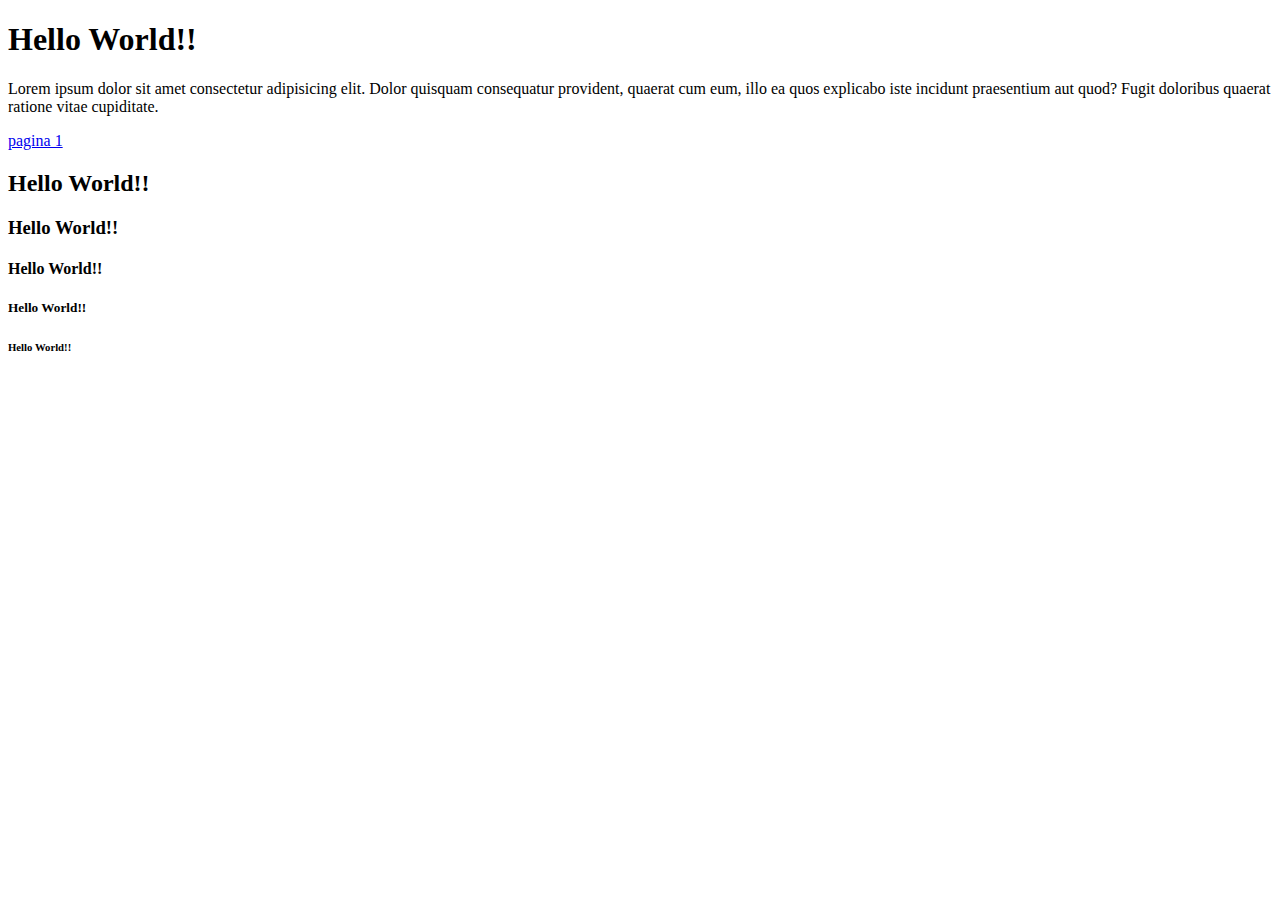
<file: exemplos_iniciais/aula02/index.html>
<!DOCTYPE html>
<html lang="en">

<head>
    <meta charset="UTF-8">
    <meta name="viewport" content="width=device-width, initial-scale=1.0">
    <title>Document</title>
</head>

<body>
    <!--
        Hn Heading
        onde N vai de 1 até 6, sendo 1 o título de maior
        importância e o 6 o título de menor importância
    -->
    <h1>Hello World!!</h1>
    <!--
        <p> = paragrafo
    -->
    <p>
        Lorem ipsum dolor sit amet consectetur adipisicing elit. Dolor quisquam consequatur provident, quaerat cum eum, illo ea quos explicabo iste incidunt praesentium aut quod? Fugit doloribus quaerat ratione vitae cupiditate.
    </p>
    <a href="pagina_1.html">pagina 1</a>
    <h2>Hello World!!</h2>
    <h3>Hello World!!</h3>
    <h4>Hello World!!</h4>
    <h5>Hello World!!</h5>
    <h6>Hello World!!</h6>
</body>

</html>
</file>
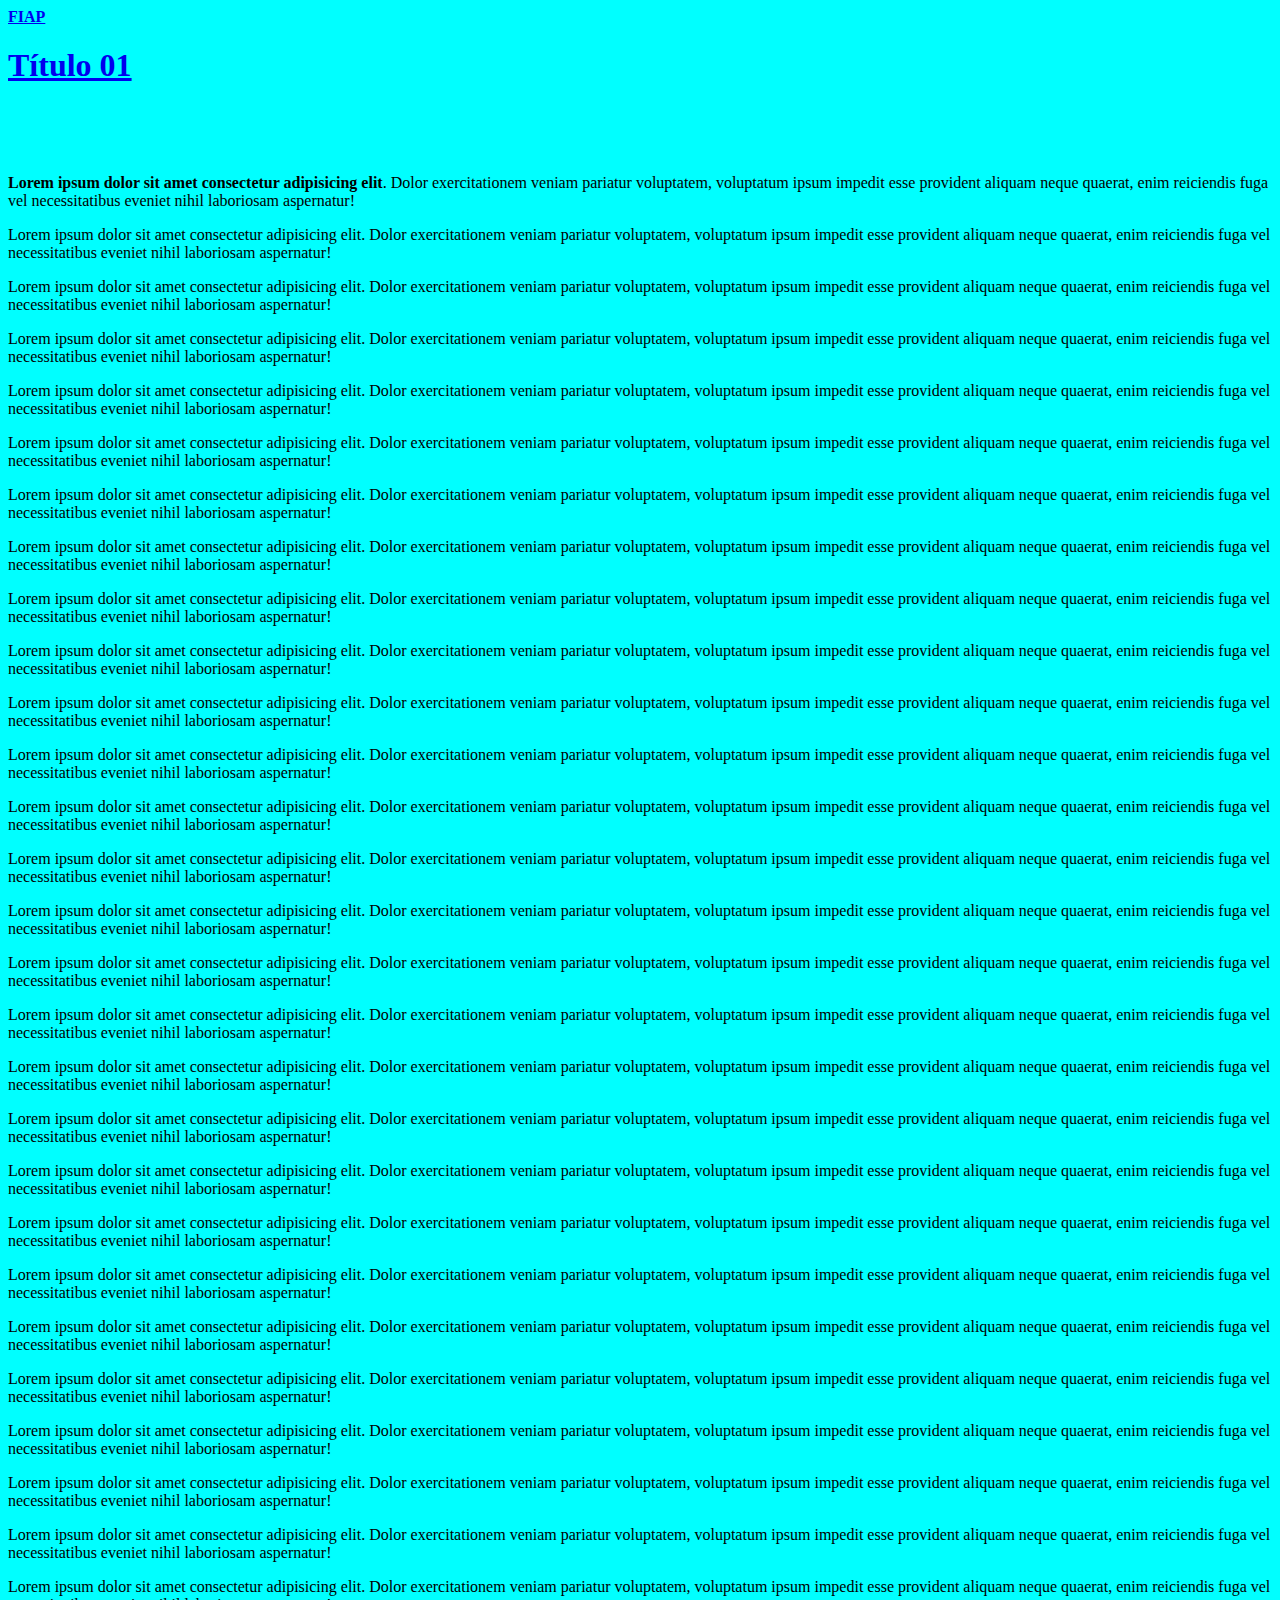
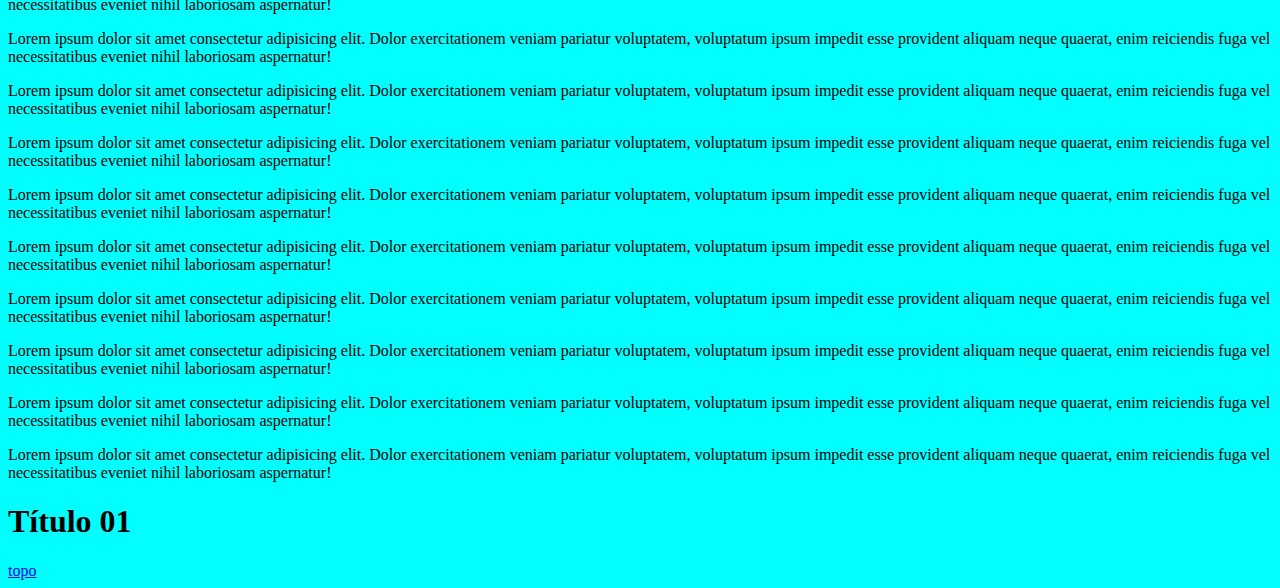
<file: Front-End/aula03/index.html>
<!DOCTYPE html>
<html lang="en">
<head>
    <meta charset="UTF-8">
    <meta name="viewport" content="width=device-width, initial-scale=1.0">

    <title>Document</title>

    <link rel="stylesheet" href="assets/css/estilos.css">

</head>
<body>
    <a href = "https://www.fiap.com.br/" target = "_self"> <b>FIAP</b> </a>
    <br>
    <h1><a href="#manual">Título 01</a></h1>
    <br>
    <a name="topo"></a>
    <p>&nbsp;</p>
    <p><b>Lorem ipsum dolor sit amet consectetur adipisicing elit</b>. Dolor exercitationem veniam pariatur voluptatem, voluptatum ipsum impedit esse provident aliquam neque quaerat, enim reiciendis fuga vel necessitatibus eveniet nihil laboriosam aspernatur!</p>
    <p>Lorem ipsum dolor sit amet consectetur adipisicing elit. Dolor exercitationem veniam pariatur voluptatem, voluptatum ipsum impedit esse provident aliquam neque quaerat, enim reiciendis fuga vel necessitatibus eveniet nihil laboriosam aspernatur!</p>
    <p>Lorem ipsum dolor sit amet consectetur adipisicing elit. Dolor exercitationem veniam pariatur voluptatem, voluptatum ipsum impedit esse provident aliquam neque quaerat, enim reiciendis fuga vel necessitatibus eveniet nihil laboriosam aspernatur!</p>
    <p>Lorem ipsum dolor sit amet consectetur adipisicing elit. Dolor exercitationem veniam pariatur voluptatem, voluptatum ipsum impedit esse provident aliquam neque quaerat, enim reiciendis fuga vel necessitatibus eveniet nihil laboriosam aspernatur!</p>
    <p>Lorem ipsum dolor sit amet consectetur adipisicing elit. Dolor exercitationem veniam pariatur voluptatem, voluptatum ipsum impedit esse provident aliquam neque quaerat, enim reiciendis fuga vel necessitatibus eveniet nihil laboriosam aspernatur!</p>
    <p>Lorem ipsum dolor sit amet consectetur adipisicing elit. Dolor exercitationem veniam pariatur voluptatem, voluptatum ipsum impedit esse provident aliquam neque quaerat, enim reiciendis fuga vel necessitatibus eveniet nihil laboriosam aspernatur!</p>
    <p>Lorem ipsum dolor sit amet consectetur adipisicing elit. Dolor exercitationem veniam pariatur voluptatem, voluptatum ipsum impedit esse provident aliquam neque quaerat, enim reiciendis fuga vel necessitatibus eveniet nihil laboriosam aspernatur!</p>
    <p>Lorem ipsum dolor sit amet consectetur adipisicing elit. Dolor exercitationem veniam pariatur voluptatem, voluptatum ipsum impedit esse provident aliquam neque quaerat, enim reiciendis fuga vel necessitatibus eveniet nihil laboriosam aspernatur!</p>
    <p>Lorem ipsum dolor sit amet consectetur adipisicing elit. Dolor exercitationem veniam pariatur voluptatem, voluptatum ipsum impedit esse provident aliquam neque quaerat, enim reiciendis fuga vel necessitatibus eveniet nihil laboriosam aspernatur!</p>
    <p>Lorem ipsum dolor sit amet consectetur adipisicing elit. Dolor exercitationem veniam pariatur voluptatem, voluptatum ipsum impedit esse provident aliquam neque quaerat, enim reiciendis fuga vel necessitatibus eveniet nihil laboriosam aspernatur!</p>
    <p>Lorem ipsum dolor sit amet consectetur adipisicing elit. Dolor exercitationem veniam pariatur voluptatem, voluptatum ipsum impedit esse provident aliquam neque quaerat, enim reiciendis fuga vel necessitatibus eveniet nihil laboriosam aspernatur!</p>
    <p>Lorem ipsum dolor sit amet consectetur adipisicing elit. Dolor exercitationem veniam pariatur voluptatem, voluptatum ipsum impedit esse provident aliquam neque quaerat, enim reiciendis fuga vel necessitatibus eveniet nihil laboriosam aspernatur!</p>
    <p>Lorem ipsum dolor sit amet consectetur adipisicing elit. Dolor exercitationem veniam pariatur voluptatem, voluptatum ipsum impedit esse provident aliquam neque quaerat, enim reiciendis fuga vel necessitatibus eveniet nihil laboriosam aspernatur!</p>
    <p>Lorem ipsum dolor sit amet consectetur adipisicing elit. Dolor exercitationem veniam pariatur voluptatem, voluptatum ipsum impedit esse provident aliquam neque quaerat, enim reiciendis fuga vel necessitatibus eveniet nihil laboriosam aspernatur!</p>
    <p>Lorem ipsum dolor sit amet consectetur adipisicing elit. Dolor exercitationem veniam pariatur voluptatem, voluptatum ipsum impedit esse provident aliquam neque quaerat, enim reiciendis fuga vel necessitatibus eveniet nihil laboriosam aspernatur!</p>
    <p>Lorem ipsum dolor sit amet consectetur adipisicing elit. Dolor exercitationem veniam pariatur voluptatem, voluptatum ipsum impedit esse provident aliquam neque quaerat, enim reiciendis fuga vel necessitatibus eveniet nihil laboriosam aspernatur!</p>
    <p>Lorem ipsum dolor sit amet consectetur adipisicing elit. Dolor exercitationem veniam pariatur voluptatem, voluptatum ipsum impedit esse provident aliquam neque quaerat, enim reiciendis fuga vel necessitatibus eveniet nihil laboriosam aspernatur!</p>
    <p>Lorem ipsum dolor sit amet consectetur adipisicing elit. Dolor exercitationem veniam pariatur voluptatem, voluptatum ipsum impedit esse provident aliquam neque quaerat, enim reiciendis fuga vel necessitatibus eveniet nihil laboriosam aspernatur!</p>
    <p>Lorem ipsum dolor sit amet consectetur adipisicing elit. Dolor exercitationem veniam pariatur voluptatem, voluptatum ipsum impedit esse provident aliquam neque quaerat, enim reiciendis fuga vel necessitatibus eveniet nihil laboriosam aspernatur!</p>
    <p>Lorem ipsum dolor sit amet consectetur adipisicing elit. Dolor exercitationem veniam pariatur voluptatem, voluptatum ipsum impedit esse provident aliquam neque quaerat, enim reiciendis fuga vel necessitatibus eveniet nihil laboriosam aspernatur!</p>
    <p>Lorem ipsum dolor sit amet consectetur adipisicing elit. Dolor exercitationem veniam pariatur voluptatem, voluptatum ipsum impedit esse provident aliquam neque quaerat, enim reiciendis fuga vel necessitatibus eveniet nihil laboriosam aspernatur!</p>
    <p>Lorem ipsum dolor sit amet consectetur adipisicing elit. Dolor exercitationem veniam pariatur voluptatem, voluptatum ipsum impedit esse provident aliquam neque quaerat, enim reiciendis fuga vel necessitatibus eveniet nihil laboriosam aspernatur!</p>
    <p>Lorem ipsum dolor sit amet consectetur adipisicing elit. Dolor exercitationem veniam pariatur voluptatem, voluptatum ipsum impedit esse provident aliquam neque quaerat, enim reiciendis fuga vel necessitatibus eveniet nihil laboriosam aspernatur!</p>
    <p>Lorem ipsum dolor sit amet consectetur adipisicing elit. Dolor exercitationem veniam pariatur voluptatem, voluptatum ipsum impedit esse provident aliquam neque quaerat, enim reiciendis fuga vel necessitatibus eveniet nihil laboriosam aspernatur!</p>
    <p>Lorem ipsum dolor sit amet consectetur adipisicing elit. Dolor exercitationem veniam pariatur voluptatem, voluptatum ipsum impedit esse provident aliquam neque quaerat, enim reiciendis fuga vel necessitatibus eveniet nihil laboriosam aspernatur!</p>
    <p>Lorem ipsum dolor sit amet consectetur adipisicing elit. Dolor exercitationem veniam pariatur voluptatem, voluptatum ipsum impedit esse provident aliquam neque quaerat, enim reiciendis fuga vel necessitatibus eveniet nihil laboriosam aspernatur!</p>
    <p>Lorem ipsum dolor sit amet consectetur adipisicing elit. Dolor exercitationem veniam pariatur voluptatem, voluptatum ipsum impedit esse provident aliquam neque quaerat, enim reiciendis fuga vel necessitatibus eveniet nihil laboriosam aspernatur!</p>
    <p>Lorem ipsum dolor sit amet consectetur adipisicing elit. Dolor exercitationem veniam pariatur voluptatem, voluptatum ipsum impedit esse provident aliquam neque quaerat, enim reiciendis fuga vel necessitatibus eveniet nihil laboriosam aspernatur!</p>
    <p>Lorem ipsum dolor sit amet consectetur adipisicing elit. Dolor exercitationem veniam pariatur voluptatem, voluptatum ipsum impedit esse provident aliquam neque quaerat, enim reiciendis fuga vel necessitatibus eveniet nihil laboriosam aspernatur!</p>
    <p>Lorem ipsum dolor sit amet consectetur adipisicing elit. Dolor exercitationem veniam pariatur voluptatem, voluptatum ipsum impedit esse provident aliquam neque quaerat, enim reiciendis fuga vel necessitatibus eveniet nihil laboriosam aspernatur!</p>
    <p>Lorem ipsum dolor sit amet consectetur adipisicing elit. Dolor exercitationem veniam pariatur voluptatem, voluptatum ipsum impedit esse provident aliquam neque quaerat, enim reiciendis fuga vel necessitatibus eveniet nihil laboriosam aspernatur!</p>
    <p>Lorem ipsum dolor sit amet consectetur adipisicing elit. Dolor exercitationem veniam pariatur voluptatem, voluptatum ipsum impedit esse provident aliquam neque quaerat, enim reiciendis fuga vel necessitatibus eveniet nihil laboriosam aspernatur!</p>
    <p>Lorem ipsum dolor sit amet consectetur adipisicing elit. Dolor exercitationem veniam pariatur voluptatem, voluptatum ipsum impedit esse provident aliquam neque quaerat, enim reiciendis fuga vel necessitatibus eveniet nihil laboriosam aspernatur!</p>
    <p>Lorem ipsum dolor sit amet consectetur adipisicing elit. Dolor exercitationem veniam pariatur voluptatem, voluptatum ipsum impedit esse provident aliquam neque quaerat, enim reiciendis fuga vel necessitatibus eveniet nihil laboriosam aspernatur!</p>
    <p>Lorem ipsum dolor sit amet consectetur adipisicing elit. Dolor exercitationem veniam pariatur voluptatem, voluptatum ipsum impedit esse provident aliquam neque quaerat, enim reiciendis fuga vel necessitatibus eveniet nihil laboriosam aspernatur!</p>
    <p>Lorem ipsum dolor sit amet consectetur adipisicing elit. Dolor exercitationem veniam pariatur voluptatem, voluptatum ipsum impedit esse provident aliquam neque quaerat, enim reiciendis fuga vel necessitatibus eveniet nihil laboriosam aspernatur!</p>
    <p>Lorem ipsum dolor sit amet consectetur adipisicing elit. Dolor exercitationem veniam pariatur voluptatem, voluptatum ipsum impedit esse provident aliquam neque quaerat, enim reiciendis fuga vel necessitatibus eveniet nihil laboriosam aspernatur!</p>
    <h1><a name="manual">Título 01</a></h1>
    <a href="#topo">topo</a>
    
</body>
</html>
</file>
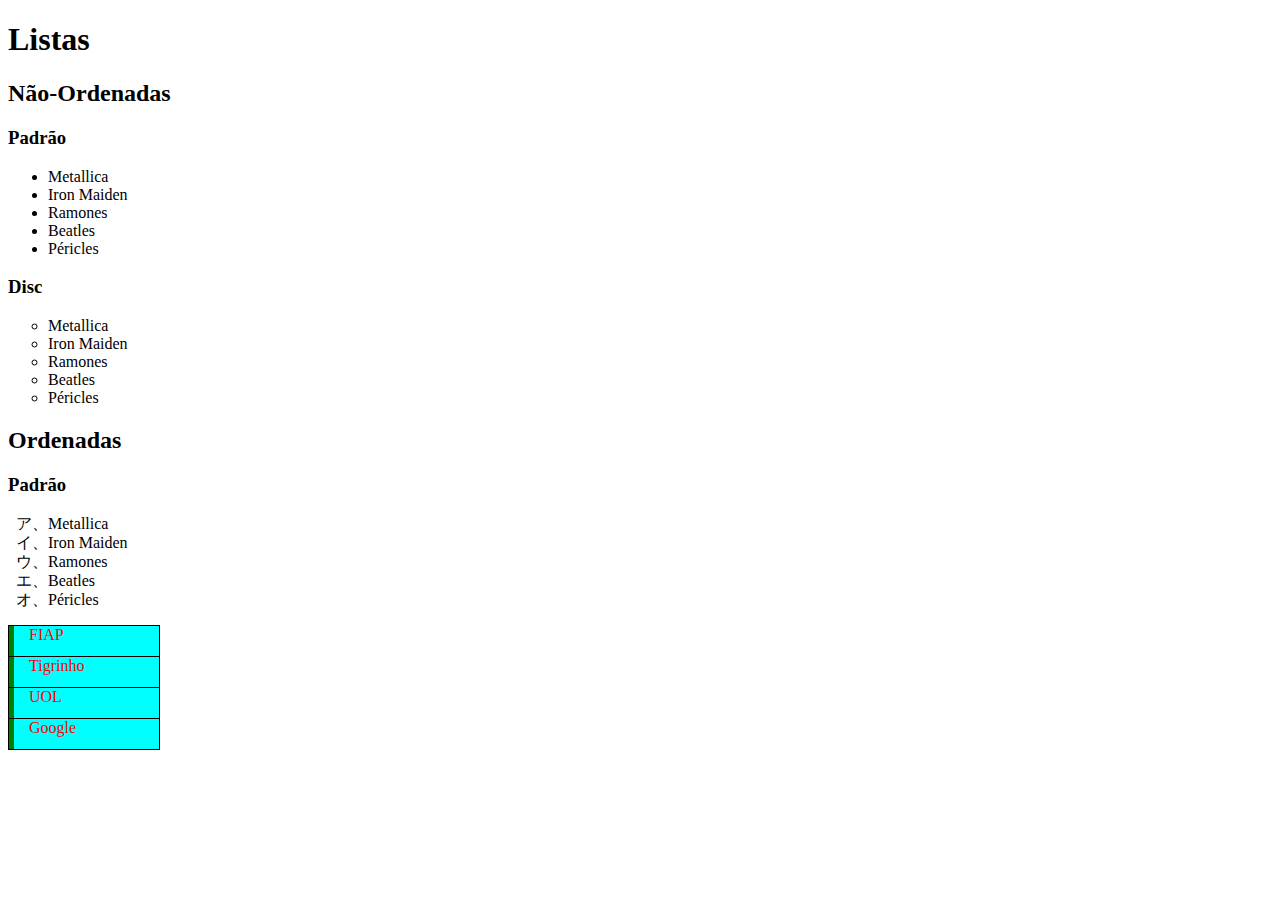
<file: Front-End/aula04/index.html>
<!DOCTYPE html>
<html lang="en">

<head>
    <meta charset="UTF-8">
    <meta name="viewport" content="width=device-width, initial-scale=1.0">
    <link rel="stylesheet" href="assets/estilos.css">
    <title>Document</title>
</head>

<body>
    <h1>Listas</h1>
    <h2>Não-Ordenadas</h2>
    <h3>Padrão</h3>
    <!--
        ol - ordered list
        ul - unoerdered list
        Tipos de marcadores - Padrão, circle, square, none, img
    -->
    <ul>
        <li>Metallica</li>
        <li>Iron Maiden</li>
        <li>Ramones</li>
        <li>Beatles</li>
        <li>Péricles</li>
    </ul>

    <h3>Disc</h3>
    <ul id="disc">
        <li>Metallica</li>
        <li>Iron Maiden</li>
        <li>Ramones</li>
        <li>Beatles</li>
        <li>Péricles</li>
    </ul>
    <h2>Ordenadas</h2>
    <h3>Padrão</h3>
    <ol id="katana">
        <li>Metallica</li>
        <li>Iron Maiden</li>
        <li>Ramones</li>
        <li>Beatles</li>
        <li>Péricles</li>
    </ol>
</body>
<header>
    <nav>
        <ul>
            <li><a href="http://www.fiap.com.br">FIAP</a></li>
            <li><a href="http://www.tigrinho.com.br">Tigrinho</a></li>
            <li><a href="http://www.uol.com.br">UOL</a></li>
            <li><a href="http://www.google.com.br">Google</a></li>

        </ul>
    </nav>
</header>

</html>
</file>
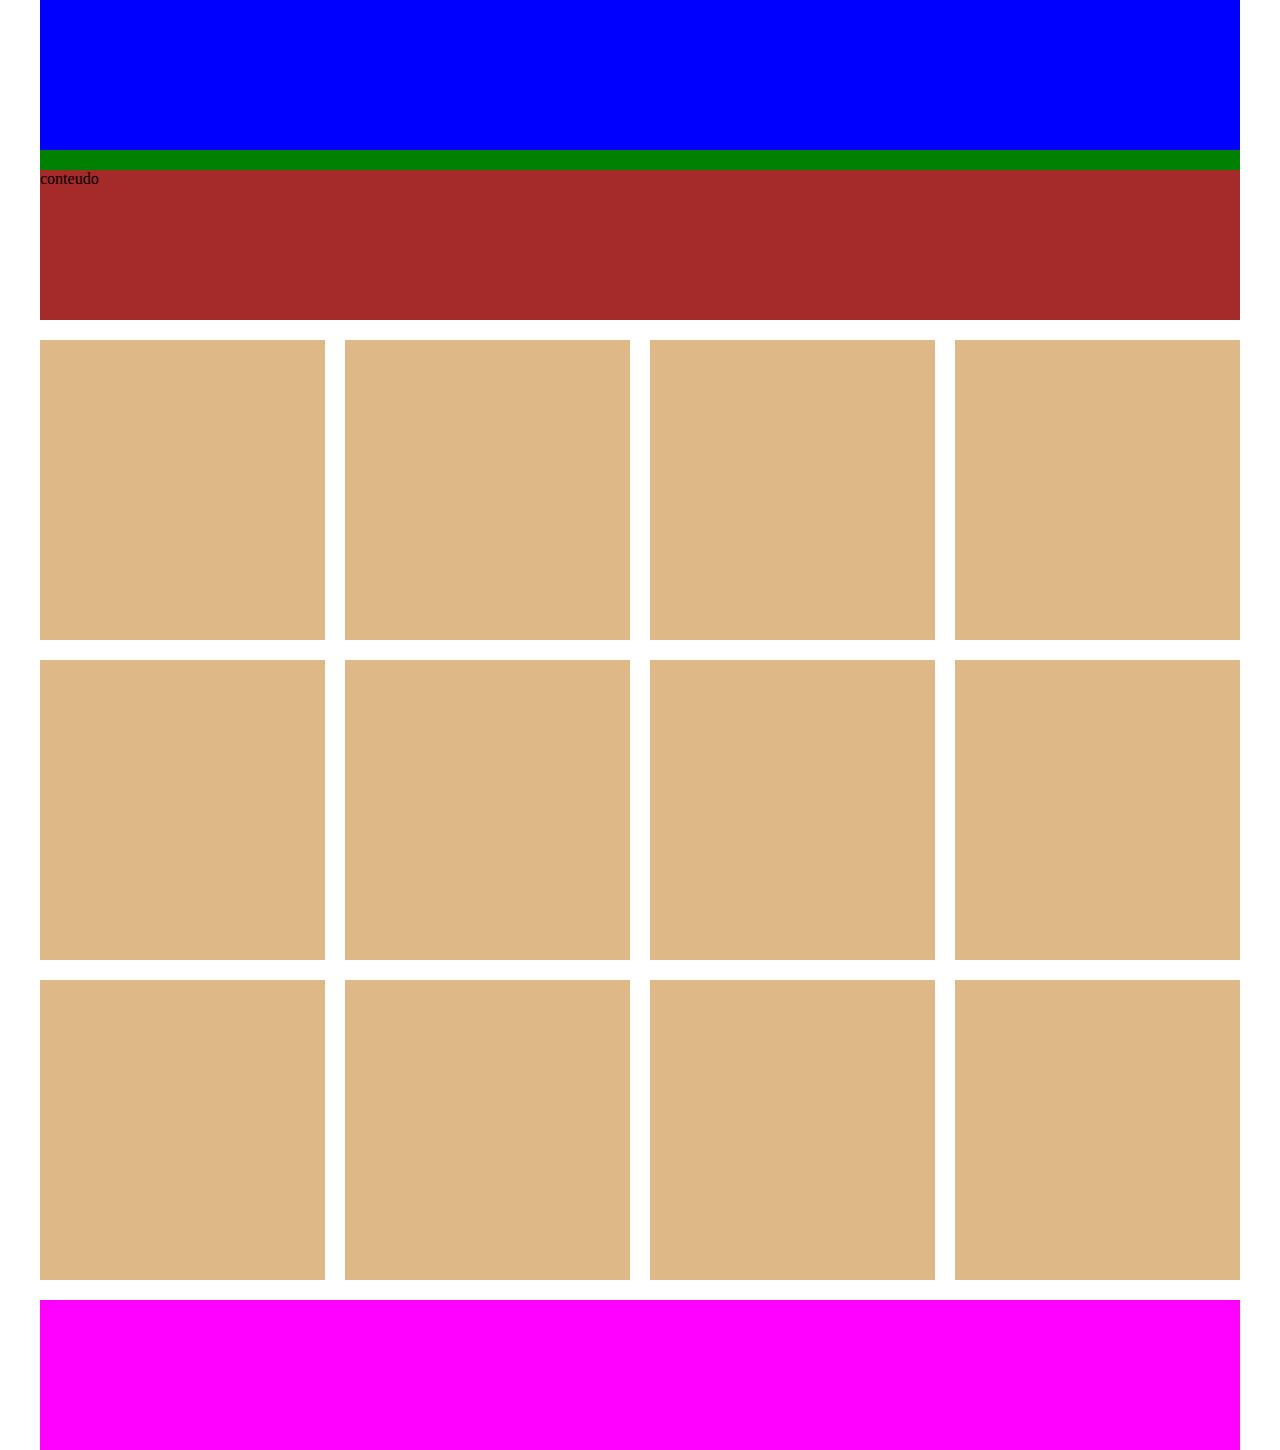
<file: Front-End/aula05/index.html>
<!DOCTYPE html>
<html lang="pt-br">
<head>
    <meta charset="UTF-8">
    <meta name="viewport" content="width=device-width, initial-scale=1.0">
    <link rel="stylesheet" href="assets1/css/estilos.css">
    <title>Document</title>
</head>
<body>
    <!--
    DIV - divisão que vai agrupar todos os elementos de um contâiner
    -->
    <div id="wrapper">
        <header id="cabecalho"></header>
        <div id="carrossel">
            <p>conteudo</p>
        </div>
        <main>
            <div class="box"></div>
            <div class="box"></div>
            <div class="box"></div>
            <div class="box semMargem"></div>
            <div class="box"></div>
            <div class="box"></div>
            <div class="box"></div>
            <div class="box semMargem"></div>
            <div class="box"></div>
            <div class="box"></div>
            <div class="box"></div>
            <div class="box semMargem"></div>
        </main>
        <footer id="rodape"></footer>
    </div>
</body>
</html>
</file>
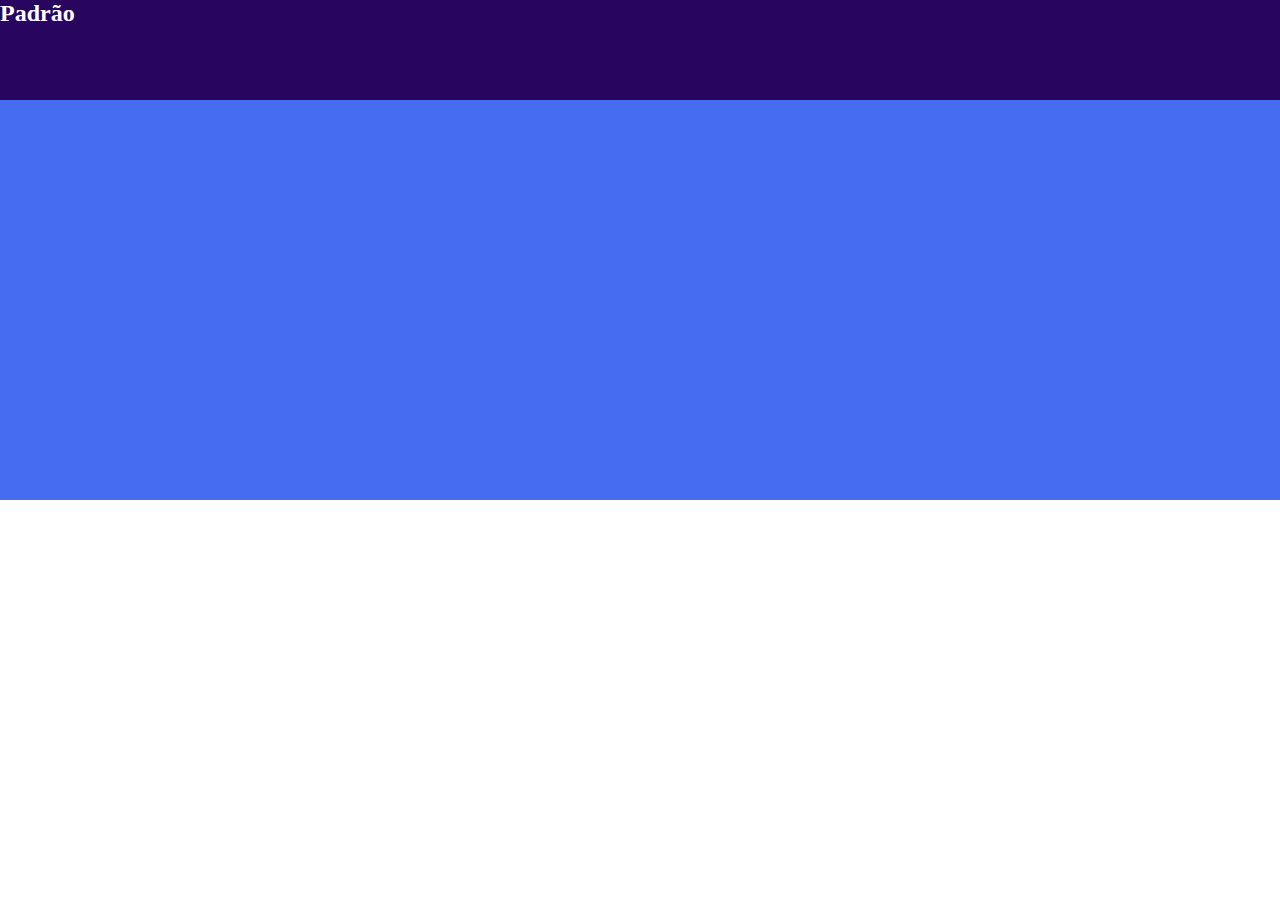
<file: Front-End/aula08/index.html>
<!DOCTYPE html>
<html lang="en">
<head>
    <meta charset="UTF-8">
    <meta name="viewport" content="width=device-width, initial-scale=1.0">
    <link rel="stylesheet" href="css/padrao.css">
    <link rel="stylesheet" href="css/estiloXS.css">
    <link rel="stylesheet" href="css/estiloSM.css">
    <link rel="stylesheet" href="css/estiloMD.css">
    <link rel="stylesheet" href="css/estiloLG.css">
    <link rel="stylesheet" href="css/estiloXL.css">
    <title>Document</title>
</head>
<body>
    <div id="wrapper">
        <header>
            <h2 class="xsExibir">eXtra sMall</h2>
            <h2 class="smExibir">SMall</h2>
            <h2 class="mdExibir">Medium</h2>
            <h2 class="lgExibir">Large</h2>
            <h2 class="xlExibir">Padrão</h2>
        </header>
    </div>
</body>
</html>
</file>
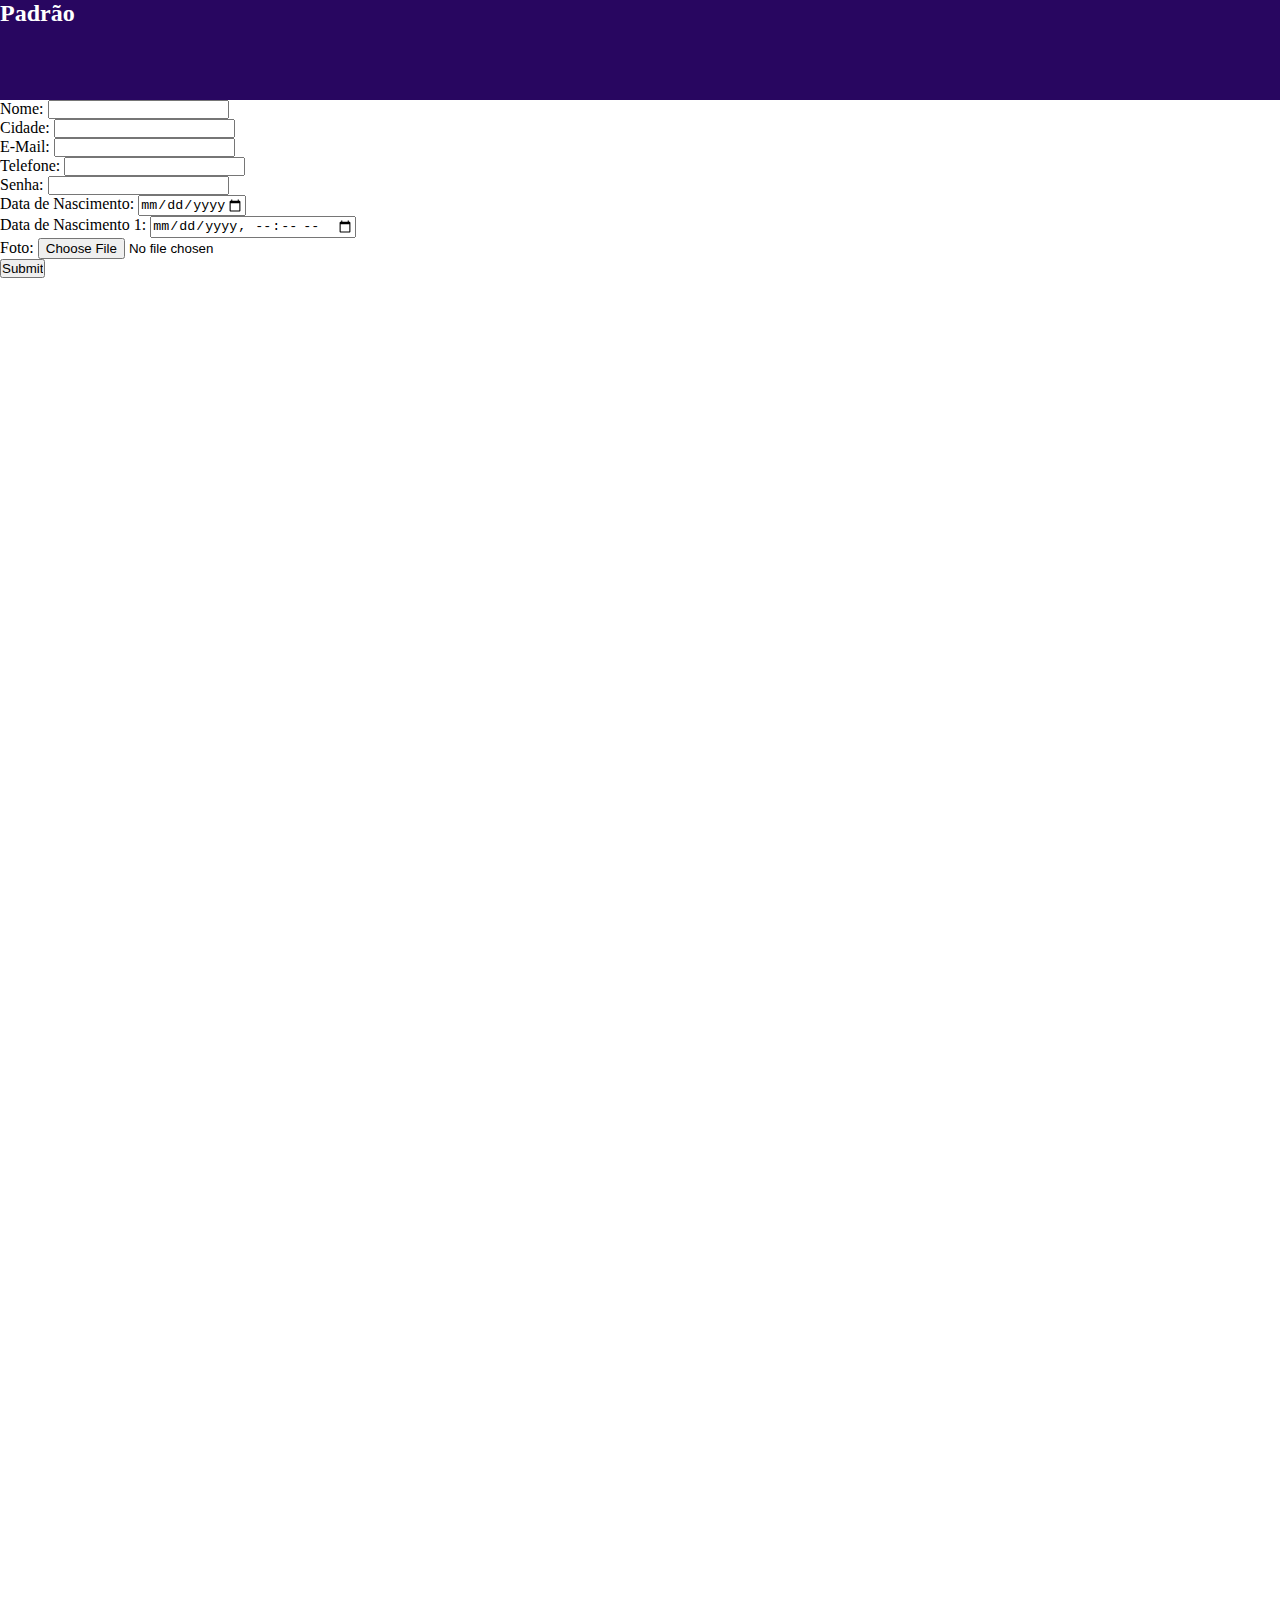
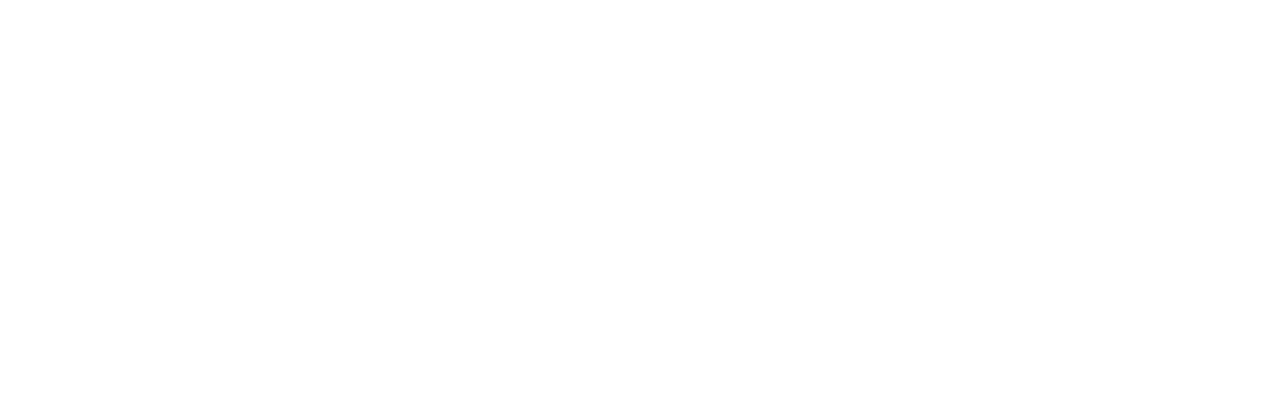
<file: Front-End/aula09/index.html>
<!DOCTYPE html>
<html lang="en">
<head>
    <meta charset="UTF-8">
    <meta name="viewport" content="width=device-width, initial-scale=1.0">
    <link rel="stylesheet" href="css/padrao.css">
    <link rel="stylesheet" href="css/estiloXS.css">
    <link rel="stylesheet" href="css/estiloSM.css">
    <link rel="stylesheet" href="css/estiloMD.css">
    <link rel="stylesheet" href="css/estiloLG.css">
    <link rel="stylesheet" href="css/estiloXL.css">
    <title>Document</title>
</head>
<body>
    <div id="wrapper">
        <header>
            <h2 class="xsExibir">eXtra sMall</h2>
            <h2 class="smExibir">SMall</h2>
            <h2 class="mdExibir">Medium</h2>
            <h2 class="lgExibir">Large</h2>
            <h2 class="xlExibir">Padrão</h2>
        </header>



        <form name="frmCadastro" id="frmCadastro" action="obrigado.html" method="post" enctype="multipart/form-data">
            <label for="txtNome">Nome:</label>
            <input type="text" name="txtNome" id="txtNome" maxlength="20" required>

            <br> <!-- Break Row -->

            <label>Cidade:
                <input type="text"  maxlength="30" id="txtCidade" name="txtCidade">
            </label>

            <br>

            <label>E-Mail:
                <input type="email" name="txtEmail" id="txtEmail" maxlength="50" >
            </label>

            <br>

            <label>Telefone:
                <input type="tel" name="txtTelefone" id="txtTelefone" maxlength="15">
            </label>

            <br>
            <label>Senha:
                <input type="password" name="txtSenha" id="txtSenha" maxlength="20">
            </label>

            <br>
            <label>
                Data de Nascimento:
                <input type="date" name="dataNascimento" id="dataNascimento" min="2005-01-31" max="2024-09-23">
            </label>
            <br>
            <label>
                Data de Nascimento 1:
                <input type="datetime-local" name="dataNascimento1" id="dataNascimento1" min="2005-01-31" max="2024-09-23">
            </label>
            <br>
            <label>
                Foto:
                <input type="file" name="foto" id="foto" accept="image/*">
            </label>





            <br>
            <input type="submit">
            

        </form>
    </div>
</body>
</html>
</file>
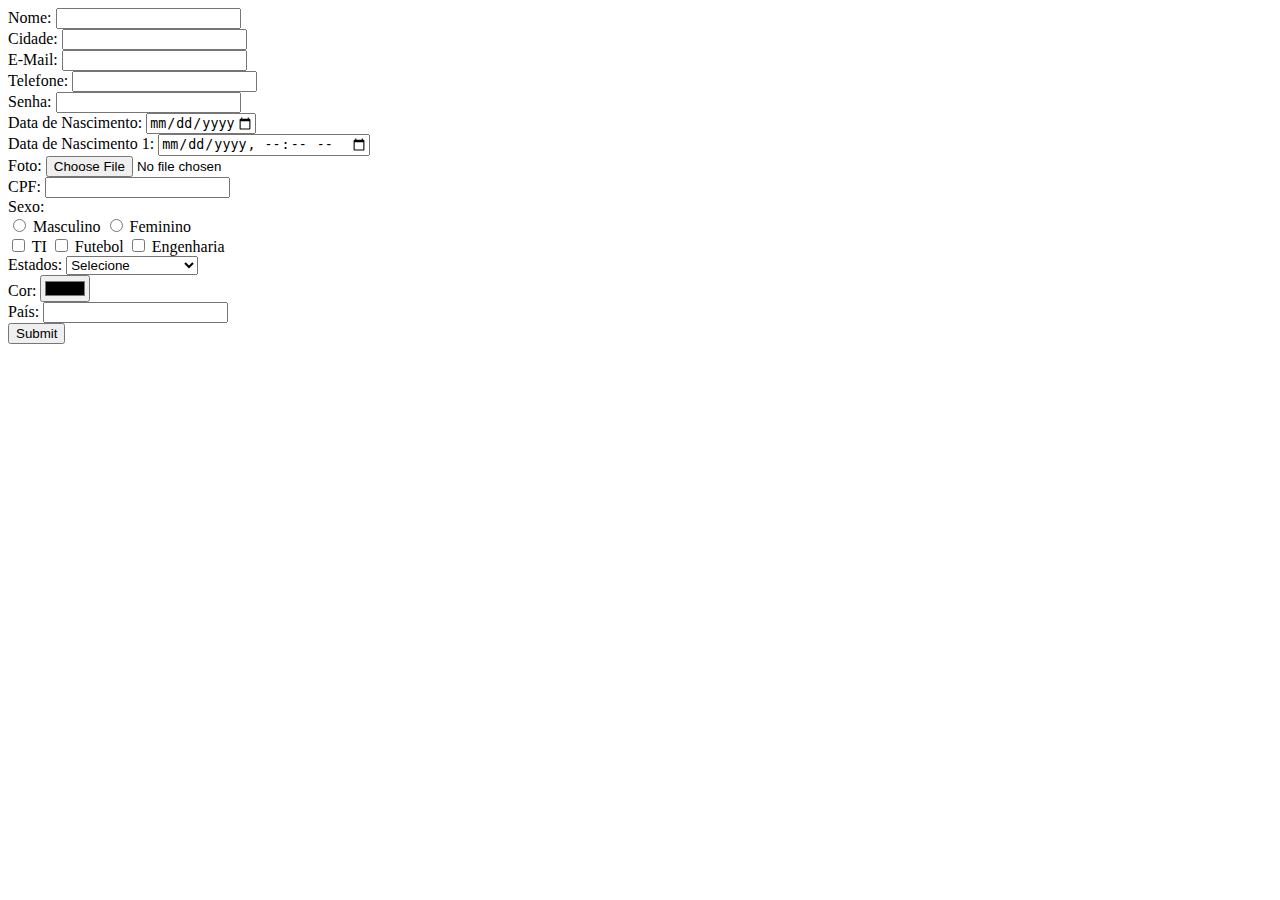
<file: Front-End/aula10/index.html>
<!DOCTYPE html>
<html lang="en">
<head>
    <meta charset="UTF-8">
    <meta name="viewport" content="width=device-width, initial-scale=1.0">
    <title>Document</title>
</head>
<body>
    <div id="wrapper">


        <form name="frmCadastro" id="frmCadastro" action="obrigado.html" method="post" enctype="multipart/form-data">
            <label for="txtNome">Nome:</label>
            <input type="text" name="txtNome" id="txtNome" maxlength="20" required>

            <br> <!-- Break Row -->

            <label>Cidade:
                <input type="text"  maxlength="30" id="txtCidade" name="txtCidade">
            </label>

            <br>

            <label>E-Mail:
                <input type="email" name="txtEmail" id="txtEmail" maxlength="50" >
            </label>

            <br>

            <label>Telefone:
                <input type="tel" name="txtTelefone" id="txtTelefone" maxlength="15">
            </label>

            <br>
            <label>Senha:
                <input type="password" name="txtSenha" id="txtSenha" maxlength="20">
            </label>

            <br>
            <label>
                Data de Nascimento:
                <input type="date" name="dataNascimento" id="dataNascimento" min="2005-01-31" max="2024-09-23">
            </label>
            <br>
            <label>
                Data de Nascimento 1:
                <input type="datetime-local" name="dataNascimento1" id="dataNascimento1" min="2005-01-31" max="2024-09-23">
            </label>
            <br>
            <label>
                Foto:
                <input type="file" name="foto" id="foto" accept="image/*">
            </label>
            <br>
            <label>
                CPF:
                <input type="text" name="txtCPF" id="txtCPF" maxlength="14">
            </label>
            <br>
            <label>
                Sexo:
                <br>
                <input type="radio" name="sexo" id="Masc" value="M"> Masculino
                <input type="radio" name="sexo" id="Fem" value="F"> Feminino
            </label>
            <br>
            <label>
                <input type="checkbox" name="chkTI" id="chkTI" value="TI"> TI
                <input type="checkbox" name="chkFut" id="chkFutebol" value="Futebol"> Futebol
                <input type="checkbox" name="chkEng" id="chkEng" value="Engenharia"> Engenharia
            </label>
            <br>
            <label>
                Estados:
                <select name="cmbUF">
                    <option value="SP">São Paulo</option>
                    <option value="MG">Minas Gerais</option>
                    <option value="RS">Rio Grande do Sul</option>
                    <option value="RJ">Rio de Janeiro</option>
                    <option value="GO">Goiás</option>
                    <option value="PR">Paraná</option>
                    <option value="TO">Tocantins</option>
                    <option value="" selected>Selecione</option>
                </select>
            </label>
            <br>
            <label>
                Cor:
                <input type="color" name="pckCor" id="pckCor">
            </label>
            <br>
            <label>
                País:
                <input list="paises">
                <datalist id="paises">
                    <option value="Brasil"></option>
                    <option value="Argentina"></option>
                    <option value="Japão"></option>
                    <option value="Alemanha"></option>
                    <option value="Irlanda"></option>
                    <option value="Peru"></option>
                </datalist>
            </label>






            <br>
            <input type="submit">
            

        </form>
    </div>
</body>
</html>
</file>
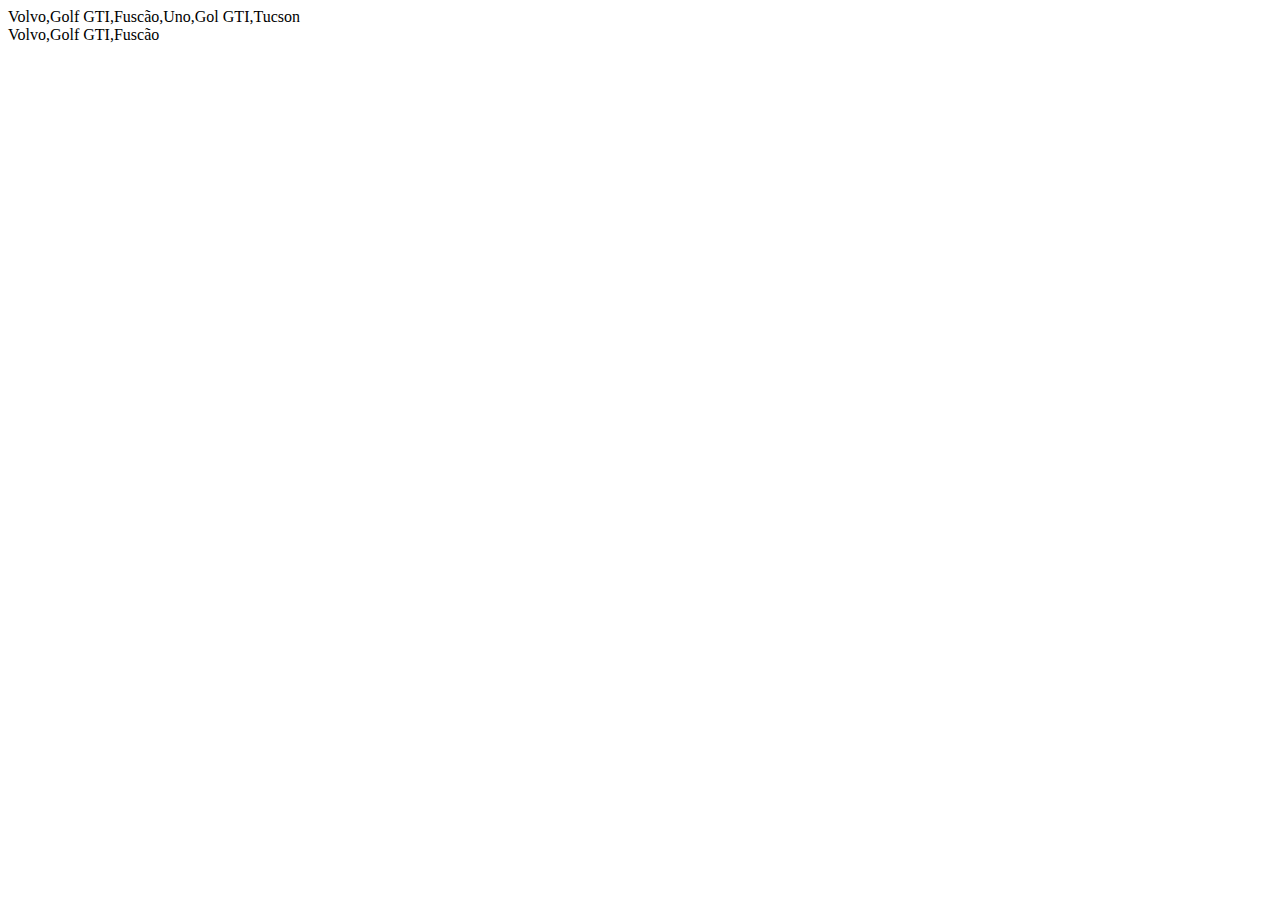
<file: Front-End/aula13/index.html>
<!DOCTYPE html>
<html lang="en">

<head>
    <meta charset="UTF-8">
    <meta name="viewport" content="width=device-width, initial-scale=1.0">
    <title>Document</title>
</head>

<body>
    <script src="js/script.js"></script>

</body>

</html>
</file>
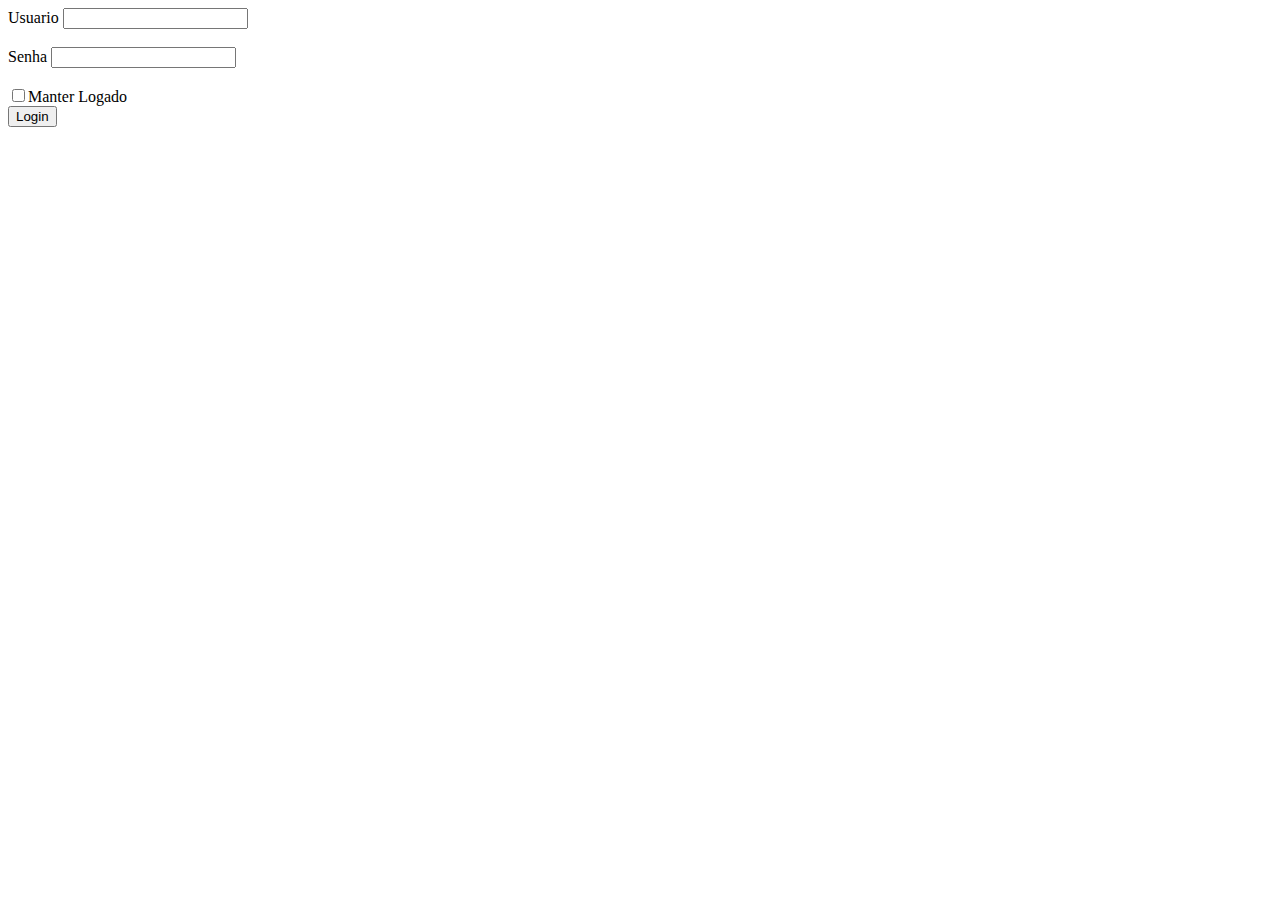
<file: Front-End/aula14/index.html>
<!DOCTYPE html>
<html lang="en">

<head>
    <meta charset="UTF-8">
    <meta name="viewport" content="width=device-width, initial-scale=1.0">
    <title>Document</title>
    <script src="js/script.js"></script>
    <style>
        .modal{
            display: none;
            position: fixed;
            top: 0px;
            left: 0px;
            width: 100%;
            height: 100%;
            background-color: rgba(0,0,0,0.5);
            justify-content: center;
            align-items: center;
            z-index: 1000;
        }
        .modal-content{
            background-color: white;
            padding: 20px;
            text-align: center;
            box-shadow: 00 4px 8px rgba(0,0,0,0.5);
            border-radius: 8px;
        }
        .modal.open{
            display: flex;

        }
    </style>
    
</head>

<body>
    <div id="mainContent">
        <form>
            <label for="txtUsuario">Usuario</label>
            <input type="text" name="txtUsuario" id="txtUsuario">
            <div id="erroUsuario"></div>
            <br>
            <label for="txtSenha">Senha</label>
            <input type="password" name="txtSenha" id="txtSenha">
            <div id="erroSenha"></div>
            <br>
            <input type="checkbox" id="chkManerLogado"><label for="chkManerLogado">Manter Logado</label>
            <br>
            <input type="button" onclick="validar()" value="Login">
            <div id="erro"></div>
        </form>
    </div>
    <div id="modal" class="modal">
        <div class="modal-content">
            <p>Página restrita, efetue login</p>
            <button id="closeModal"> fechar modal</button>
        </div>
    </div>
    <script>
        const msgErro = localStorage.getItem('msgErro');
        const erro = document.getElementById('erro');
        const mainContent = document.getElementById('mainContent');
        const modal = document.getElementById('modal');
        const closeModal = document.getElementById('closeModal');
 
        if(msgErro == '0'){
            erro.innerText = "";
        }
        if(msgErro == '1'){
            mainContent.setAttribute('inert', 'true');
            modal.classList.add('open');
        }

        closeModal.addEventListener('click',()=>{
            modal.classList.remove('open');
            mainContent.removeAttribute('inert');
        })
    </script>
</body>

</html>
</file>
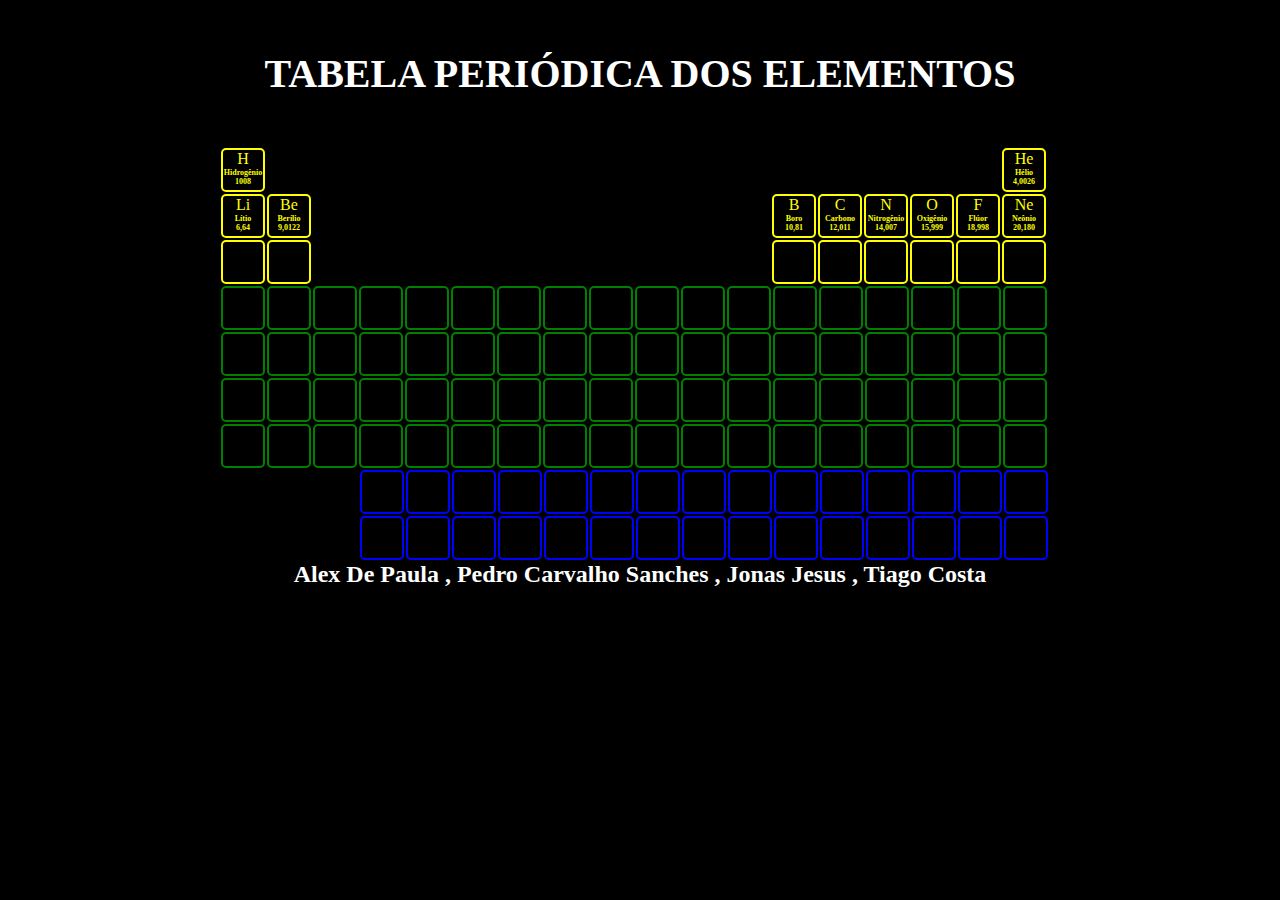
<file: Front-End/Checkpoint_1/index.html>
<!DOCTYPE html>
<html lang="en">

<head>
    <meta charset="UTF-8">
    <meta name="viewport" content="width=device-width, initial-scale=1.0">
    <link rel="stylesheet" href="assets/CSS/estilo.css">
    <title>Document</title>
</head>

<body>
    <div id="wrapper">
        <h1 class="cabeçalho">TABELA PERIÓDICA DOS ELEMENTOS</h1>

        <div class="box1"> H <h6>Hidrogênio</h6>
            <h6>1008</h6>
        </div>
        <div class="box1" id="he"> He <h6>Hélio</h6>
            <h6>4,0026</h6>
        </div>
        <div class="box1">Li <h6>Lítio</h6>
            <h6>6,64</h6>
        </div>
        <div class="box1">Be <h6>Berílio</h6>
            <h6>9,0122</h6>
        </div>
        <div class="box1" id="b">B <h6>Boro</h6>
            <h6>10,81</h6>
        </div>
        <div class="box1">C <h6>Carbono</h6>
            <h6>12,011</h6>
        </div>
        <div class="box1">N <h6>Nitrogênio</h6>
            <h6>14,007</h6>
        </div>
        <div class="box1">O <h6>Oxigênio</h6>
            <h6>15,999</h6>
        </div>
        <div class="box1">F <h6>Flúor</h6>
            <h6>18,998</h6>
        </div>
        <div class="box1">Ne <h6>Neônio</h6>
            <h6>20,180</h6>
        </div>
        <div class="box1"></div>
        <div class="box1"></div>
        <div class="box1" id="al"></div>
        <div class="box1"></div>
        <div class="box1"></div>
        <div class="box1"></div>
        <div class="box1"></div>
        <div class="box1"></div> <!---->
        <div class="box"></div>
        <div class="box"></div>
        <div class="box"></div>
        <div class="box"></div>
        <div class="box"></div>
        <div class="box"></div>
        <div class="box"></div>
        <div class="box"></div>
        <div class="box"></div>
        <div class="box"></div>
        <div class="box"></div>
        <div class="box"></div>
        <div class="box"></div>
        <div class="box"></div>
        <div class="box"></div>
        <div class="box"></div>
        <div class="box"></div>
        <div class="box"></div>
        <div class="box"></div>
        <div class="box"></div>
        <div class="box"></div>
        <div class="box"></div>
        <div class="box"></div>
        <div class="box"></div>
        <div class="box"></div>
        <div class="box"></div>
        <div class="box"></div>
        <div class="box"></div>
        <div class="box"></div>
        <div class="box"></div>
        <div class="box"></div>
        <div class="box"></div>
        <div class="box"></div>
        <div class="box"></div>
        <div class="box"></div>
        <div class="box"></div>
        <div class="box"></div>
        <div class="box"></div>
        <div class="box"></div>
        <div class="box"></div>
        <div class="box"></div>
        <div class="box"></div>
        <div class="box"></div>
        <div class="box"></div>
        <div class="box"></div>
        <div class="box"></div>
        <div class="box"></div>
        <div class="box"></div>
        <div class="box"></div>
        <div class="box"></div>
        <div class="box"></div>
        <div class="box"></div>
        <div class="box"></div>
        <div class="box"></div>
        <div class="box"></div>
        <div class="box"></div>
        <div class="box"></div>
        <div class="box"></div>
        <div class="box"></div>
        <div class="box"></div>
        <div class="box"></div>
        <div class="box"></div>
        <div class="box"></div>
        <div class="box"></div>
        <div class="box"></div>
        <div class="box"></div>
        <div class="box"></div>
        <div class="box"></div>
        <div class="box"></div>
        <div class="box"></div>
        <div class="box"></div>
        <div class="box"></div>
        <div class="box2" id="la"></div>
        <div class="box2"></div>
        <div class="box2"></div>
        <div class="box2"></div>
        <div class="box2"></div>
        <div class="box2"></div>
        <div class="box2"></div>
        <div class="box2"></div>
        <div class="box2"></div>
        <div class="box2"></div>
        <div class="box2"></div>
        <div class="box2"></div>
        <div class="box2"></div>
        <div class="box2"></div>
        <div class="box2"></div>
        <div class="box2" id="acs"></div>
        <div class="box2"></div>
        <div class="box2"></div>
        <div class="box2"></div>
        <div class="box2"></div>
        <div class="box2"></div>
        <div class="box2"></div>
        <div class="box2"></div>
        <div class="box2"></div>
        <div class="box2"></div>
        <div class="box2"></div>
        <div class="box2"></div>
        <div class="box2"></div>
        <div class="box2"></div>
        <div class="box2    "></div>

        <footer id="rodape">
           <h2>Alex De Paula , Pedro Carvalho Sanches , Jonas Jesus , Tiago Costa</h2>
        </footer>
    </div>


</body>

</html>
</file>
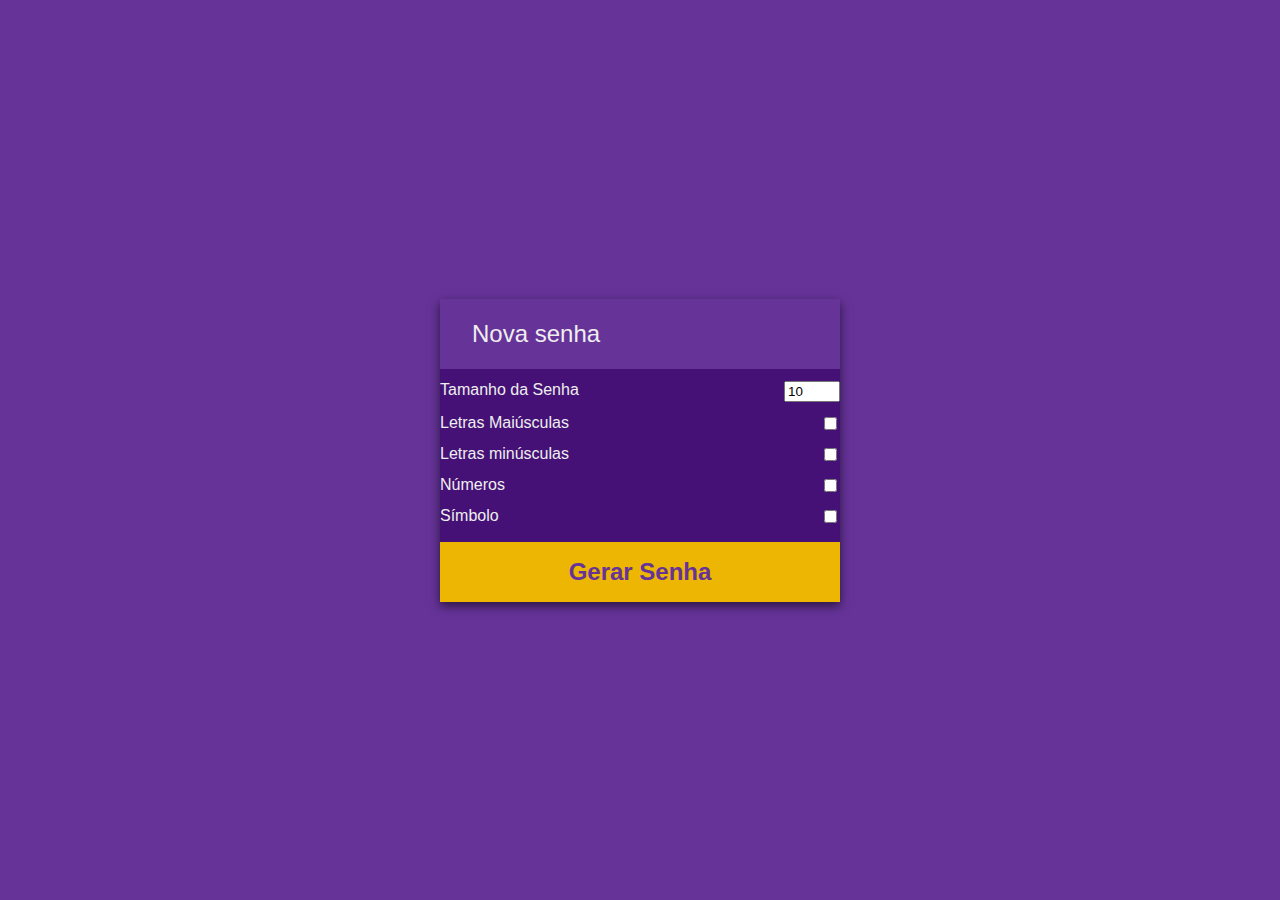
<file: Front-End/desafio/index.html>
<!DOCTYPE html>
<html lang="en">

<head>
    <meta charset="UTF-8">
    <meta name="viewport" content="width=device-width, initial-scale=1.0">
    <title>Document</title>
    <link rel="stylesheet" href="estilo/estilo.css">
</head>

<body>

</body>
<div id="pw=container" class="pw-container">
    <div id="pw-header" class="pw">
        <span id="pw" class="pw">Nova senha</span>
        <button id="copy">Copiar Senha</button>
    </div>
    <div id="pw-body">

        <div class="form-control">
            <label for="length">Tamanho da Senha</label>
            <input type="number" id="length" min="8" max="30" value="10">
        </div>

        <div class="form-control">
            <label for="upper">Letras Maiúsculas</label>
            <input type="checkbox" id="upper">
        </div>

        <div class="form-control">
            <label for="lower">Letras minúsculas</label>
            <input type="checkbox" id="lower">
        </div>

        <div class="form-control">
            <label for="number">Números</label>
            <input type="checkbox" id="number">
        </div>

        <div class="form-control">
            <label for="special">Símbolo</label>
            <input type="checkbox" id="special">
        </div>

        <button id="generate" class="generate">Gerar Senha</button>
    </div>

</div>
<script src="js/script.js"></script>

</html>
</file>
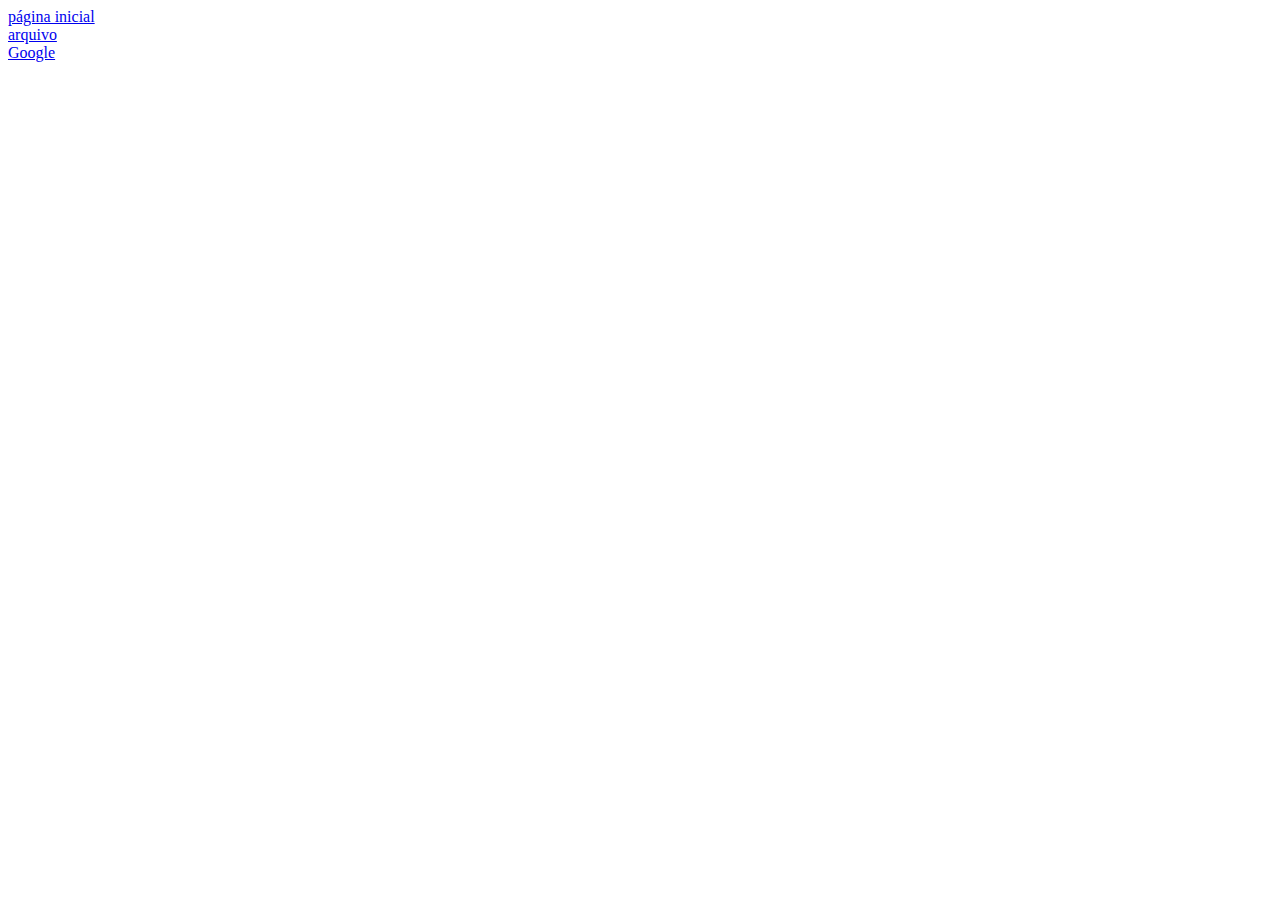
<file: exemplos_iniciais/aula02/pagina_1.html>
<!DOCTYPE html>
<html lang="en">
<head>
    <meta charset="UTF-8">
    <meta name="viewport" content="width=device-width, initial-scale=1.0">
    <title>Document</title>
</head>
<body>
    <!--
        a - Anchor
        href - Hyperlink REFerence
    -->
    <a href="index.html">página inicial</a>
    <!--
        BR - Break Row
    -->
    <br>
    <a href="xyz.pdf">arquivo</a>
    <br>
    <a href="https://www.youtube.com/watch?v=dQw4w9WgXcQ">Google</a>
</body>
</html>
</file>
<file: Front-End/aula03/assets/css/estilos.css>
body{
    background-color: aqua;
}
</file>
<file: Front-End/aula04/assets/estilos.css>
#disc{
    list-style-type: circle;


}

#katana{
    list-style-type: katakana;
}

nav{
    width: 150px;
    background-color: aqua;
    border: 1px solid #000;
}

nav ul{
    list-style-type:none;
    padding: 0;
    margin: 0;
}

nav ul li{
    height: 30px;
    border-bottom: 1px solid #000;
}
nav ul li:last-child{
    border-bottom: 0;
}
nav ul li a{
    text-decoration: none;
    border-left: 5px solid green;
    padding-left: 15px;
    display: block;
    height: 30px;
    color:red;
}



nav ul li a:hover{
    background-color: green;
    border-left-color: aqua;
}
</file>
<file: Front-End/aula05/assets1/css/estilos.css>
*{
    margin: 0px auto;
}
#wrapper {
    width: 1200px;
    background-color: green;
}


#cabecalho, #rodape {
    width: 1200px;
    height: 150px;
    background-color: blue;
    clear: both;
}

#carrossel {
    width: 1200px;
    height: 150px;
    background-color: brown;
    margin-top: 20px;
}

.box{
    width: 285px;
    height: 300px;
    background-color: burlywood;
    float: left;
    margin: 20px 20px 0px 0px;
}

.semMargem {
    margin-right: 0px;
}

#rodape {
    background-color: magenta;
    clear: both;
    margin-top: 20px;
    float: left;
}
</file>
<file: Front-End/aula08/css/padrao.css>
*{
    margin:0 auto;
    padding:0;
}
#wrapper{
    width: 100%;
    height: 500px;
}
header{
    width: 100%;
    height: 100px;
}
</file>
<file: Front-End/aula08/css/estiloXS.css>
/*  
    eXtra Small
    Extra small devices (phones, 600px and down) 
*/
@media (max-width: 599px) {
    #wrapper{
        background-color: rgb(172, 172, 5);
    }
    header{
        background-color: rgb(148, 106, 178);
    }
    .smExibir, .mdExibir, .lgExibir, .xlExibir, .padraoExibir{
        display: none;
    }
    .xsExibir{
        display: block;
    }
}
</file>
<file: Front-End/aula08/css/estiloSM.css>
/* 
    SMall devices
    Small devices (portrait tablets and large phones, 600px and up) 
    
*/
@media (min-width: 600px) and (max-width: 767px) {
    #wrapper{
        background-color: #2fac05;
    }
    header{
        background-color: #cb1531;
    }
    .xsExibir, .mdExibir, .lgExibir, .xlExibir, .padraoExibir{
        display: none;
    }
    .smExibir{
        display: block;
    }
}
</file>
<file: Front-End/aula08/css/estiloMD.css>
/* Medium devices (landscape tablets, 768px and up) */
@media (min-width: 768px) and (max-width:991px) {
    #wrapper{
        background-color: #2fac05;
    }
    header{
        background-color: #71ef7b;
    }
    .xsExibir, .smExibir, .lgExibir, .xlExibir, .padraoExibir{
        display: none;
    }
    .mdExibir{
        display: block;
    }    
}
</file>
<file: Front-End/aula08/css/estiloLG.css>
/* Medium devices (landscape tablets, 768px and up) */
@media (min-width: 992px) and (max-width:1199px) {
    #wrapper{
        background-color: #466def;
    }
    header{
        background-color: #280660;
    }
    .xsExibir, .mdExibir, .smExibir, .padraoExibir{
        display: none;
    }
    .lgExibir{
        display: block;
    }    
}
</file>
<file: Front-End/aula08/css/estiloXL.css>
/* Medium devices (landscape tablets, 768px and up) */
@media (min-width: 992px) {
    #wrapper{
        background-color: #466def;
    }
    header{
        background-color: #280660;
    }
    .xsExibir, .smExibir,.mdExibir, .lgExibir, .padraoExibir{
        display: none;
    }
    .xlExibir{
        display: block;
        color:#fff
    }    
}
</file>
<file: Front-End/aula09/css/padrao.css>
*{
    margin:0 auto;
    padding:0;
}
#wrapper{
    width: 100%;
    height: 2000px;
}
header{
    width: 100%;
    height: 100px;
}
</file>
<file: Front-End/aula09/css/estiloXS.css>
/*  
    eXtra Small
    Extra small devices (phones, 600px and down) 
*/
@media (max-width: 599px) {
    #wrapper{
        background-color: rgb(172, 172, 5);
    }
    header{
        background-color: rgb(148, 106, 178);
    }
    .smExibir, .mdExibir, .lgExibir, .xlExibir, .padraoExibir{
        display: none;
    }
    .xsExibir{
        display: block;
    }
}
</file>
<file: Front-End/aula09/css/estiloSM.css>
/* 
    SMall devices
    Small devices (portrait tablets and large phones, 600px and up) 
    
*/
@media (min-width: 600px) and (max-width: 767px) {
    #wrapper{
        background-color: #2fac05;
    }
    header{
        background-color: #cb1531;
    }
    .xsExibir, .mdExibir, .lgExibir, .xlExibir, .padraoExibir{
        display: none;
    }
    .smExibir{
        display: block;
    }
}
</file>
<file: Front-End/aula09/css/estiloMD.css>
/* Medium devices (landscape tablets, 768px and up) */
@media (min-width: 768px) and (max-width:991px) {
    #wrapper{
        background-color: #2fac05;
    }
    header{
        background-color: #71ef7b;
    }
    .xsExibir, .smExibir, .lgExibir, .xlExibir, .padraoExibir{
        display: none;
    }
    .mdExibir{
        display: block;
    }    
}
</file>
<file: Front-End/aula09/css/estiloLG.css>
/* Medium devices (landscape tablets, 768px and up) */
@media (min-width: 992px) and (max-width:1199px) {
    #wrapper{
        background-color: #466def;
    }
    header{
        background-color: #280660;
    }
    .xsExibir, .mdExibir, .smExibir, .padraoExibir{
        display: none;
    }
    .lgExibir{
        display: block;
    }    
}
</file>
<file: Front-End/aula09/css/estiloXL.css>
/* Medium devices (landscape tablets, 768px and up) */
@media (min-width: 992px) {
    #wrapper{
        background-color: /* #466def; */#fff
    }
    header{
        background-color: #280660;
    }
    .xsExibir, .smExibir,.mdExibir, .lgExibir, .padraoExibir{
        display: none;
    }
    .xlExibir{
        display: block;
        color:#fff
    }    
}
</file>
<file: Front-End/Checkpoint_1/assets/CSS/estilo.css>
* {
    background-color: black;
    color: white;
    text-align: center;
    margin-left: 30px; 
    margin: 0 auto; 
}
.cabeçalho {
    font-size: 40px;
    margin-bottom: 50px;
    margin-top: 50px;
}
#wrapper {
    width: 840px;
    height: 500px;

}

.box {
    width: 40px;
    height: 40px;
    border: 2px solid green;
    color: green;
    border-radius: 5PX;
    margin: 1px;
    float: left;
}
.box1 {
    width: 40px;
    height: 40px;
    border: 2px solid yellow;
    color: yellow;
    border-radius: 5PX;
    margin: 1px;
    float: left;
}
.box2 {
    width: 40px;
    height: 40px;
    border: 2px solid blue;
    color: blue;
    border-radius: 5PX;
    margin: 1px;
    float: left;
}

#he {
    margin-left: 736px;
}

#b {
    margin-left: 460px;
}

#al {
    margin-left: 460px;
}

#la {
    margin-left: 140px;
}

#acs {
    margin-left: 140px;
}

h6 {
    color: yellow;
    font-size: 8px; 
}

#rodape {
    height: 200px;
    margin: 20px 20px 20px 20px;
}
</file>
<file: Front-End/desafio/estilo/estilo.css>
*{
    box-sizing: border-box;
}
body{
    margin:0;
    font-family: "Poppins", sans-serif;
    background: rebeccapurple;
    color: #eee;
    display: flex;
    align-items: center;
    justify-content: center;
    min-height: 100vh;
}
.pw-container{
    width: 400px;
    background-color: rgb(69,17,118);
    box-shadow: 0 4px 10px rgba(0,0,0,0.6);
}
.pw-header{
    padding: 1rem;
}
.pw{
    width: 100%;
    height: 70px;
    background-color: rebeccapurple;
    display: flex;
    align-items: center;
    position: relative;
    font-size: 1.5rem;
    padding: 1rem;
}

.pw button{
    position: absolute;
    top:0;
    right: 0;
    transform: translate(0,50%);
    transition: opacity 0.2s ease, transform 0.2s ease;
    opacity: 0;
    background-color: rgb(35,5,66);
    padding: 0.25rem 1rem;
    font-family: inherit;
    font-weight: bold;
    color: #fff;
    border: none;
    cursor: pointer;
}
.pw:hover button{
    opacity: 1;
    transform: translate(0,-50%);
}
.pw-body{
    padding: 0 1rem 1rem;
}
.form-control{
    color:#eee;
    display: flex;
    justify-content: space-between;
    margin: 0.75rem 0;
}
.generate{
    display: block;
    background-color: #ecb602;
    color: rebeccapurple;
    font-weight: bold;
    padding: 1rem;
    font-size: 1.5rem;
    margin-top: 1rem;
    border: none;
    width: 100%;
    cursor: pointer;
}
</file>
